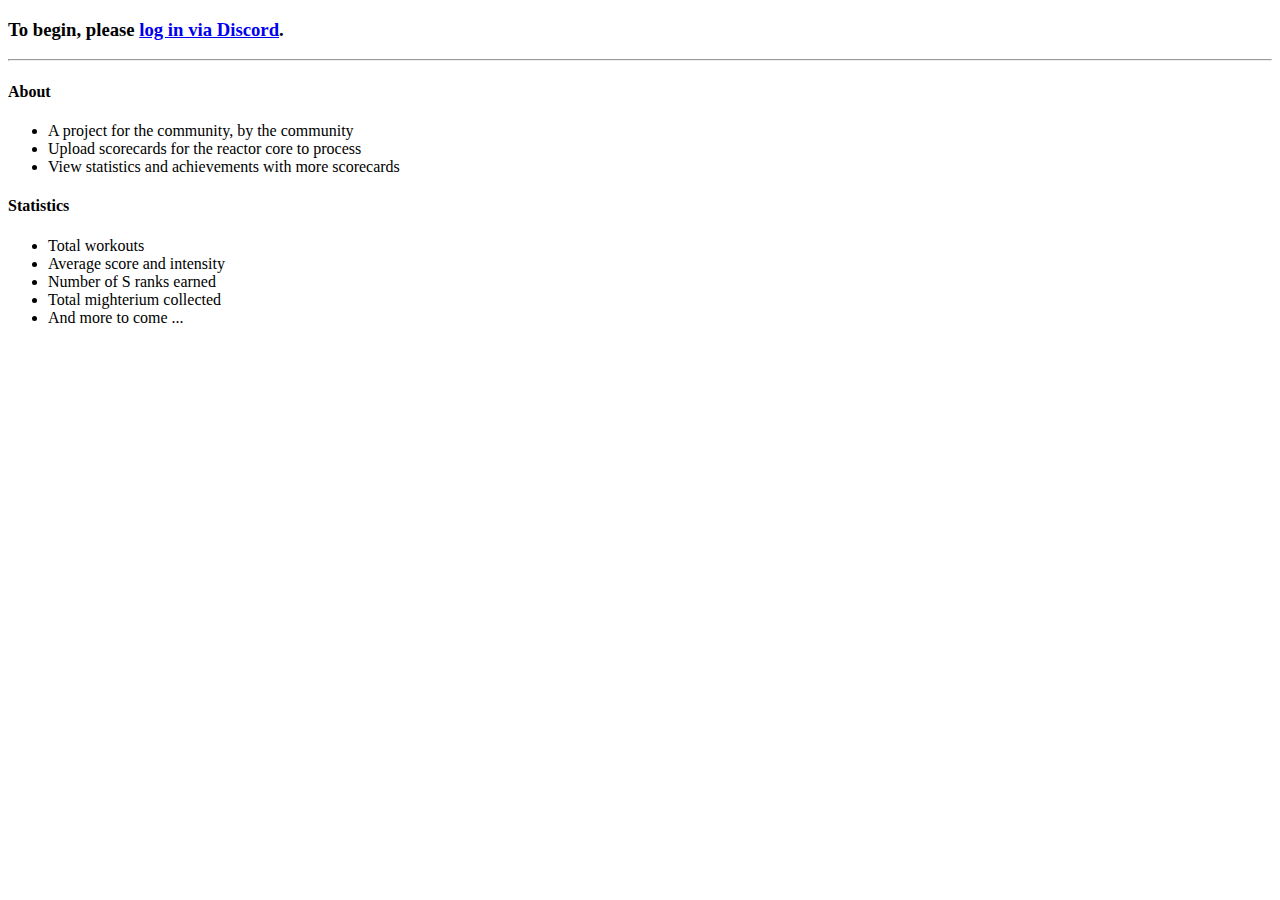
<file: src/main/resources/templates/index.html>
<!DOCTYPE html>
<html xmlns:th="https://www.thymeleaf.org" th:replace="~{fragments/layout :: layout(~{::title}, ~{::main})}">

	<head>
		<title>Mighty Metrics - Home</title>
	</head>

	<body>
		<main>

			<h3>
				To begin, please <a href="/oauth2/authorization/discord">log in via Discord</a>.
			</h3>

			<hr>

			<h4>About</h4>
			<ul>
				<li>A project for the community, by the community</li>
				<li>Upload scorecards for the reactor core to process</li>
				<li>View statistics and achievements with more scorecards</li>
			</ul>

			<h4>Statistics</h4>
			<ul>
				<li>Total workouts</li>
				<li>Average score and intensity</li>
				<li>Number of S ranks earned</li>
				<li>Total mighterium collected</li>
				<li>And more to come ...</li>
			</ul>

		</main>
	</body>

</html>
</file>
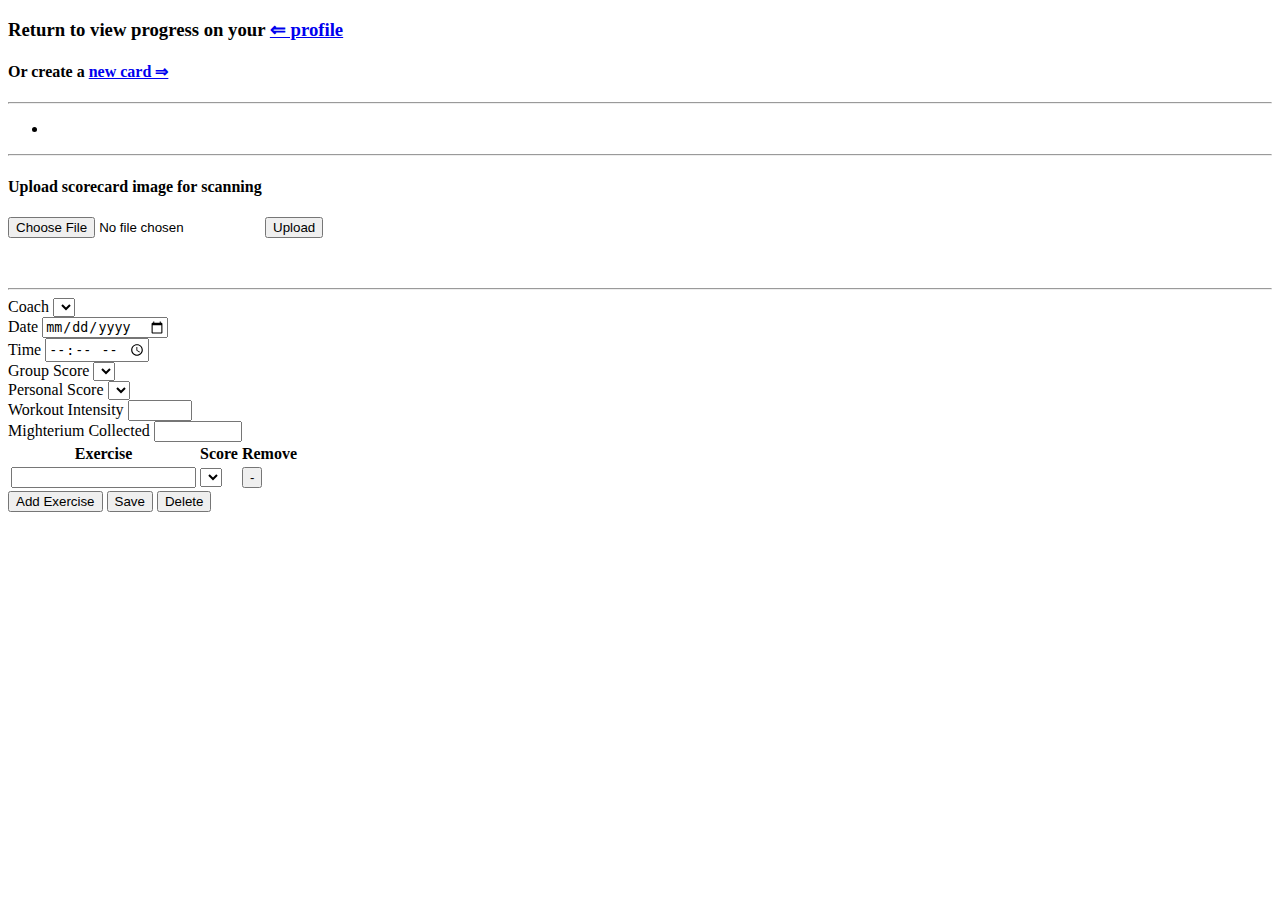
<file: src/main/resources/templates/core.html>
<!DOCTYPE html>
<html xmlns:th="https://www.thymeleaf.org" th:replace="~{fragments/layout :: layout(~{::title}, ~{::main})}">

	<head>
		<title>Mighty Metrics - Core</title>
	</head>

	<body>
		<main>

			<h3>
				Return to view progress on your <a href="/">&lArr; profile</a>
			</h3>

			<h4 th:if="${scorecard.uuid != null}">
				Or create a <a href="/core">new card &rArr;</a>
			</h4>

			<hr>

			<form
				enctype="multipart/form-data"
				th:method="post"
				th:action="@{/core}"
				th:object="${scorecard}"
			>

				<input type="hidden" th:field="*{uuid}"/>

				<div th:if="${#fields.hasAnyErrors()}">

					<ul>
						<li th:each="error : ${#fields.allErrors()}" th:text="${error}"/>
					</ul>

					<hr>

				</div>

				<div th:hidden="${scorecard.imageTitle != null}">

					<h4>
						<label for="file" id="fileLabel">Upload scorecard image for scanning</label>
					</h4>
					<input
						aria-busy="true"
						accept="image/jpeg,image/png"
						id="file"
						name="file"
						type="file"
					>

					<input
						id="image"
						name="image"
						type="submit"
						value="Upload"
					/>

				</div>

				<figure th:if="${scorecard.imageTitle != null}">
					<img
						th:alt="${scorecard.imageTitle}"
						th:src="'/core/' + ${scorecard.uuid} + '/scorecard'"
					>
				</figure>

				<hr>

				<div class="grid">

					<div>
						<label for="coach">Coach</label>
						<select
							id="coach"
							th:field="*{idCoach}"
							th:attr="aria-invalid=${#fields.hasErrors('idCoach') ? 'true' : ''}"
						>
							<option value=""></option>
							<option th:each="option : ${coaches}" th:value="${option.id}" th:text="${option.name}">
						</select>
					</div>

					<div></div>

				</div>

				<div class="grid">

					<div>
						<label for="date">Date</label>
						<input
							id="date"
							type="date"
							th:field="*{date}"
							th:attr="aria-invalid=${#fields.hasErrors('date') ? 'true' : ''}"
						>
					</div>

					<div>
						<label for="time">Time</label>
						<input
							id="time"
							type="time"
							th:field="*{time}"
							th:attr="aria-invalid=${#fields.hasErrors('time') ? 'true' : ''}"
						>
					</div>

				</div>

				<div class="grid">

					<div>
						<label for="groupScore">Group Score</label>
						<select
							id="groupScore"
							th:field="*{idScoreGroup}"
							th:attr="aria-invalid=${#fields.hasErrors('idScoreGroup') ? 'true' : ''}"
						>
							<option value=""></option>
							<option th:each="option : ${scores}" th:value="${option.id}" th:text="${option.value}">
						</select>
					</div>

					<div>
						<label for="personalScore">Personal Score</label>
						<select
							id="personalScore"
							th:field="*{idScorePersonal}"
							th:attr="aria-invalid=${#fields.hasErrors('idScorePersonal') ? 'true' : ''}"
						>
							<option value=""></option>
							<option th:each="option : ${scores}" th:value="${option.id}" th:text="${option.value}">
						</select>
					</div>

				</div>

				<div class="grid">

					<div>
						<label for="workoutIntensity">Workout Intensity</label>
						<input
							id="workoutIntensity"
							type="number"
							min="0"
							max="100"
							th:field="*{workoutIntensity}"
							th:attr="aria-invalid=${#fields.hasErrors('workoutIntensity') ? 'true' : ''}"
						>
					</div>

					<div>
						<label for="mighteriumCollected">Mighterium Collected</label>
						<input
							id="mighteriumCollected"
							type="number"
							min="0"
							max="100000"
							th:field="*{mighteriumCollected}"
							th:attr="aria-invalid=${#fields.hasErrors('mighteriumCollected') ? 'true' : ''}"
						>
					</div>

				</div>

				<div th:if="${ ! scorecard.exercises.isEmpty()}">

					<datalist id="exercises">
						<option>Arm Circles</option>
						<option>Bike Crunches</option>
						<option>Boat Pose</option>
						<option>Burpees</option>
						<option>Child Pose</option>
						<option>Climbing</option>
						<option>Cobra</option>
						<option>DDR Lunges</option>
						<option>Deadbugs</option>
						<option>Digging</option>
						<option>Freestyle Workout</option>
						<option>Gliding</option>
						<option>Glute Bridge</option>
						<option>Gym Destruction</option>
						<option>High Plank</option>
						<option>Hold Position</option>
						<option>Hold Squats</option>
						<option>Jump Squats</option>
						<option>Jumping Jacks</option>
						<option>Kickouts</option>
						<option>Leg Climbers</option>
						<option>Low Plank</option>
						<option>Mason Twist</option>
						<option>Mountain Climbers</option>
						<option>Ninja Hold Squats</option>
						<option>Plank</option>
						<option>Plank To Push Ups</option>
						<option>Punching</option>
						<option>Push Ups</option>
						<option>Running</option>
						<option>Shoulder Taps</option>
						<option>Side Plank</option>
						<option>Speed Squats</option>
						<option>Star Raises</option>
						<option>Swimming</option>
						<option>Warrior I</option>
						<option>Warrior II</option>
						<option>[Master] Burpees</option>
						<option>[Master] Hold Squat</option>
						<option>[Master] Mason Twist</option>
						<option>[Master] Mountain Climbers</option>
						<option>[Master] Push Ups</option>
					</datalist>

					<table role="grid">

						<thead>
						<tr>
							<th>
								<label for="exercise">Exercise</label>
							</th>
							<th>
								<label for="exerciseScore">Score</label>
							</th>
							<th>
								Remove
							</th>
						</tr>
						</thead>

						<tbody>

						<tr th:each="exercise, stat : *{exercises}">
							<td>
								<input
									id="exercise"
									list="exercises"
									name="exercise[]"
									type="text"
									th:field="*{exercises[__${stat.index}__].exercise}"
									th:attr="aria-invalid=${#fields.hasErrors('exercises[__${stat.index}__].exercise') ? 'true' : ''}"
								>
							</td>
							<td>
								<select
									id="exerciseScore"
									name="exerciseScore[]"
									th:field="*{exercises[__${stat.index}__].idScore}"
									th:attr="aria-invalid=${#fields.hasErrors('exercises[__${stat.index}__].idScore') ? 'true' : ''}"
								>
									<option value=""></option>
									<option th:each="option : ${scores}" th:value="${option.id}" th:text="${option.value}">
								</select>
							</td>
							<td>
								<button
									class="contrast outline"
									name="remove"
									type="submit"
									th:value="${stat.index}"
								>
									-
								</button>
							</td>
						</tr>

						</tbody>

					</table>

				</div>

				<button
					class="secondary"
					type="submit"
					name="add"
				>
					Add Exercise
				</button>

				<button type="submit">
					Save
				</button>

				<button
					th:if="${scorecard.uuid != null}"
					class="contrast"
					type="submit"
					name="delete"
				>
					Delete
				</button>
			</form>


		</main>
	</body>

</html>
</file>
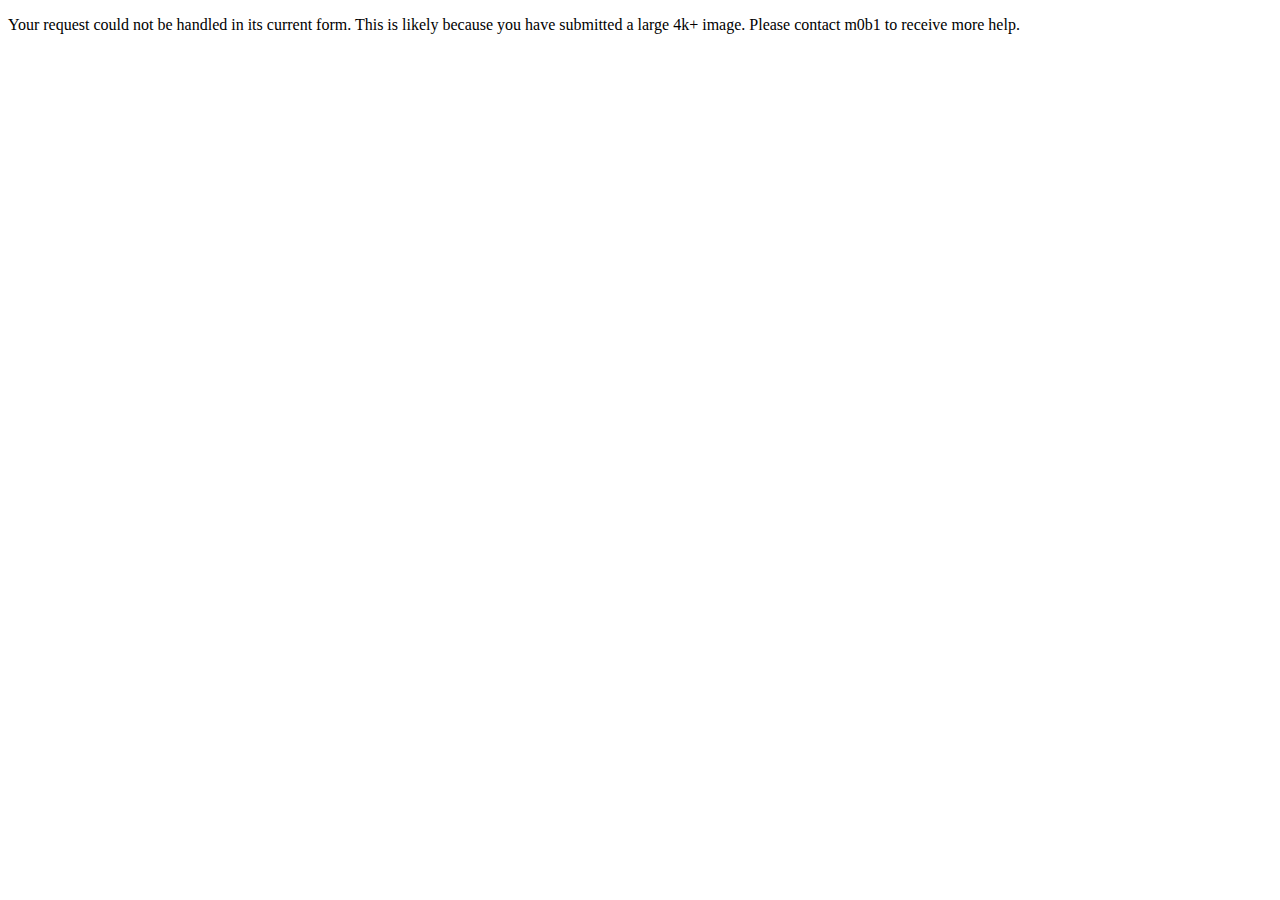
<file: src/main/resources/templates/error/413.html>
<!DOCTYPE html>
<html xmlns:th="https://www.thymeleaf.org" th:replace="~{fragments/layout :: layout(~{::title}, ~{::main})}">

<head>
	<title>Mighty Metrics - Oversized Request</title>
</head>

<body>
<main>
	<p>
		Your request could not be handled in its current form.
		This is likely because you have submitted a large 4k+ image.
		Please contact m0b1 to receive more help.
	</p>
</main>
</body>

</html>
</file>
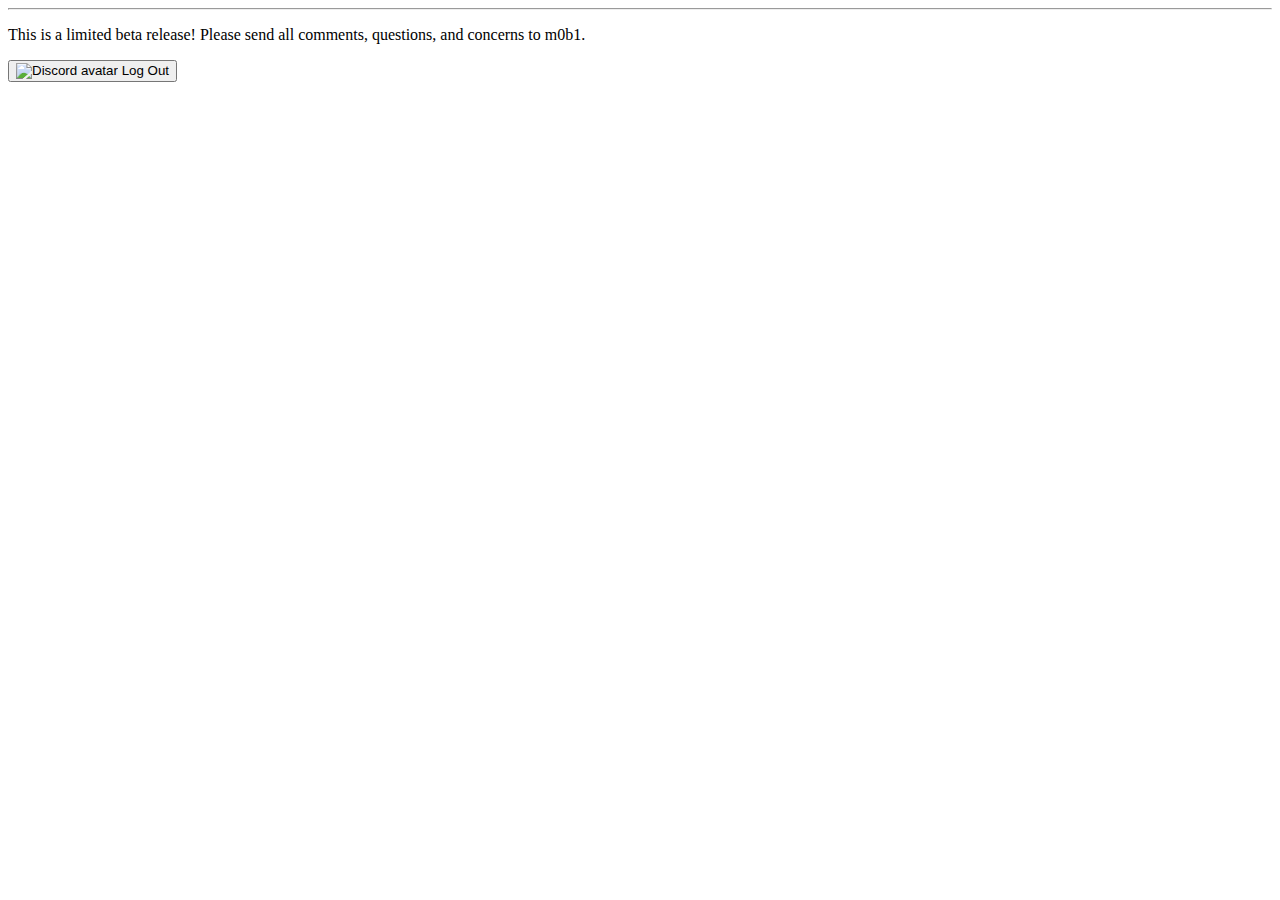
<file: src/main/resources/templates/fragments/footer.html>
<!DOCTYPE html>
<html lang="en" xmlns:th="https://www.thymeleaf.org">

	<body>
		<footer th:fragment="footer">

			<hr/>

			<p>
				This is a limited beta release!
				Please send all comments, questions, and concerns to m0b1.
			</p>

			<form method="post" th:action="@{/logout}" th:if="${loggedIn}">
				<button type="submit" class="contrast outline width-auto">

					<img
						alt="Discord avatar"
						class="avatar margin-right"
						th:src="${avatarImageUrl}"
						height="64px"
						width="64px"
					/>

					Log Out

				</button>
			</form>

		</footer>
	</body>

</html>
</file>
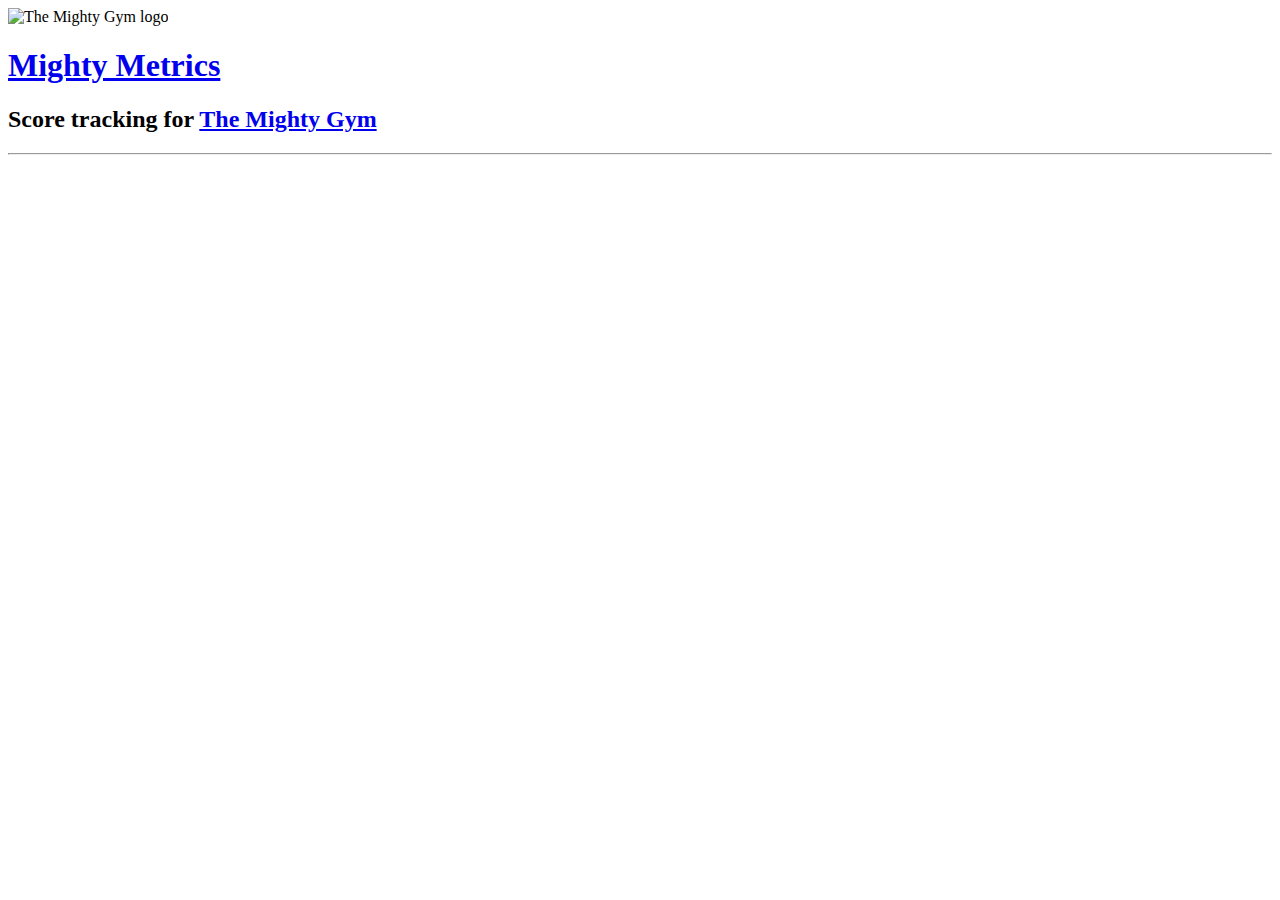
<file: src/main/resources/templates/fragments/header.html>
<!DOCTYPE html>
<html lang="en" xmlns:th="https://www.thymeleaf.org">

	<body>
		<header class="text-align-center" th:fragment="header">

			<img
				alt="The Mighty Gym logo"
				th:src="@{/logo.png}"
				width="640px"
				height="258px"
			/>

			<h1>
				<a href="/">Mighty Metrics</a>
			</h1>

			<h2>
				Score tracking for <a href="https://themightygym.com">The Mighty Gym</a>
			</h2>

			<hr/>

		</header>
	</body>

</html>
</file>
